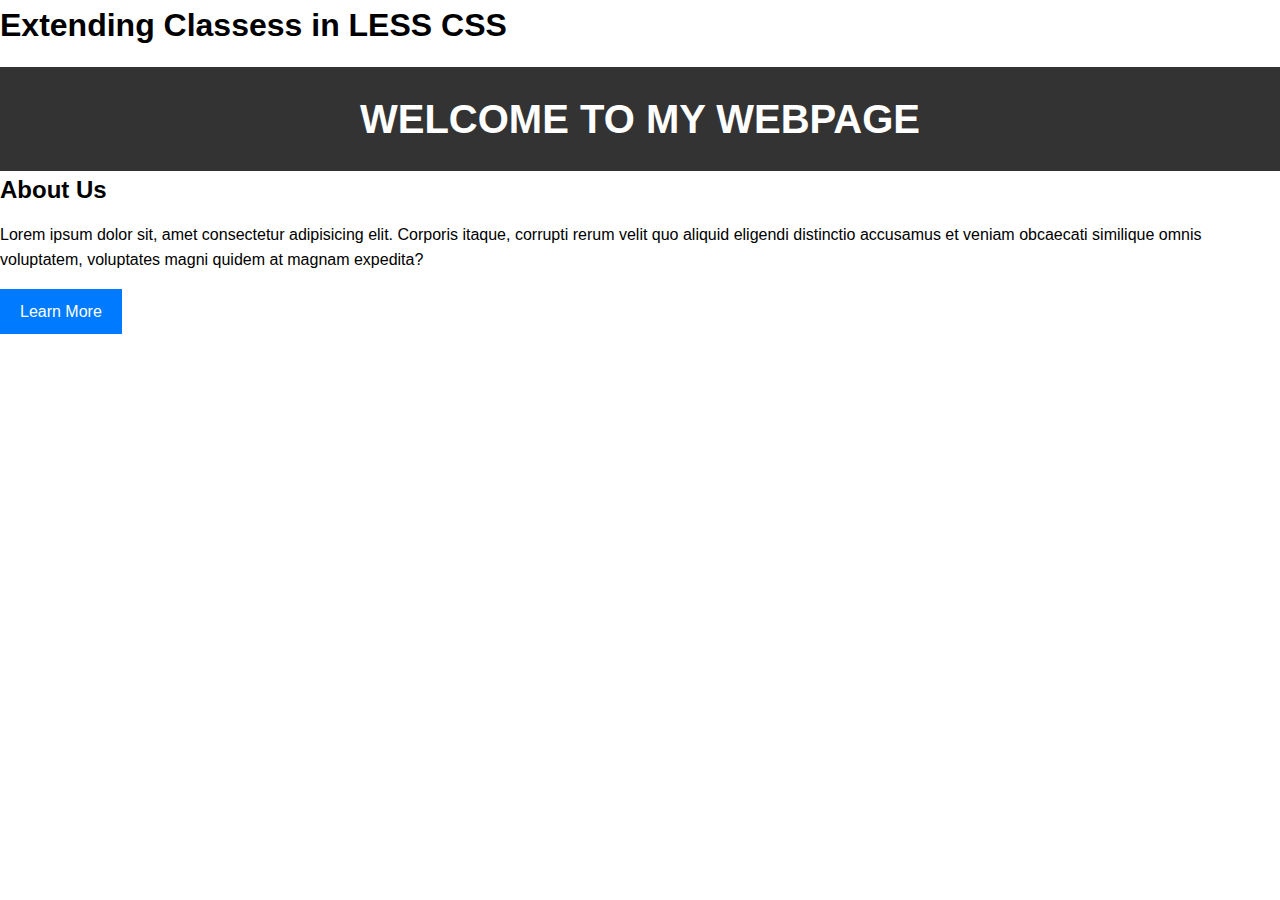
<file: index.html>
<!DOCTYPE html>
<html lang="en">
<head>
    <meta charset="UTF-8">
    <meta name="viewport" content="width=device-width, initial-scale=1.0">
    <title>LESS CSS</title>
    <link rel="stylesheet" href="styles/main.css">
</head>
<body>
    <div>
      <h1>Extending Classess in LESS CSS</h1>
      <div class="box"></div>
      <div class="red-box"></div>
    </div>

    <header class="header">
        <h1>WELCOME TO MY WEBPAGE</h1>
    </header>
    <main>
        <section>
            <h2>About Us</h2>
            <p>Lorem ipsum dolor sit, amet consectetur adipisicing elit. Corporis itaque, corrupti rerum velit quo aliquid eligendi distinctio accusamus et veniam obcaecati similique omnis voluptatem, voluptates magni quidem at magnam expedita?</p>
        </section>
        <section>
            <a href="#" class="button">Learn More</a>
        </section>
    </main>
  
</body>
</html>
</file>
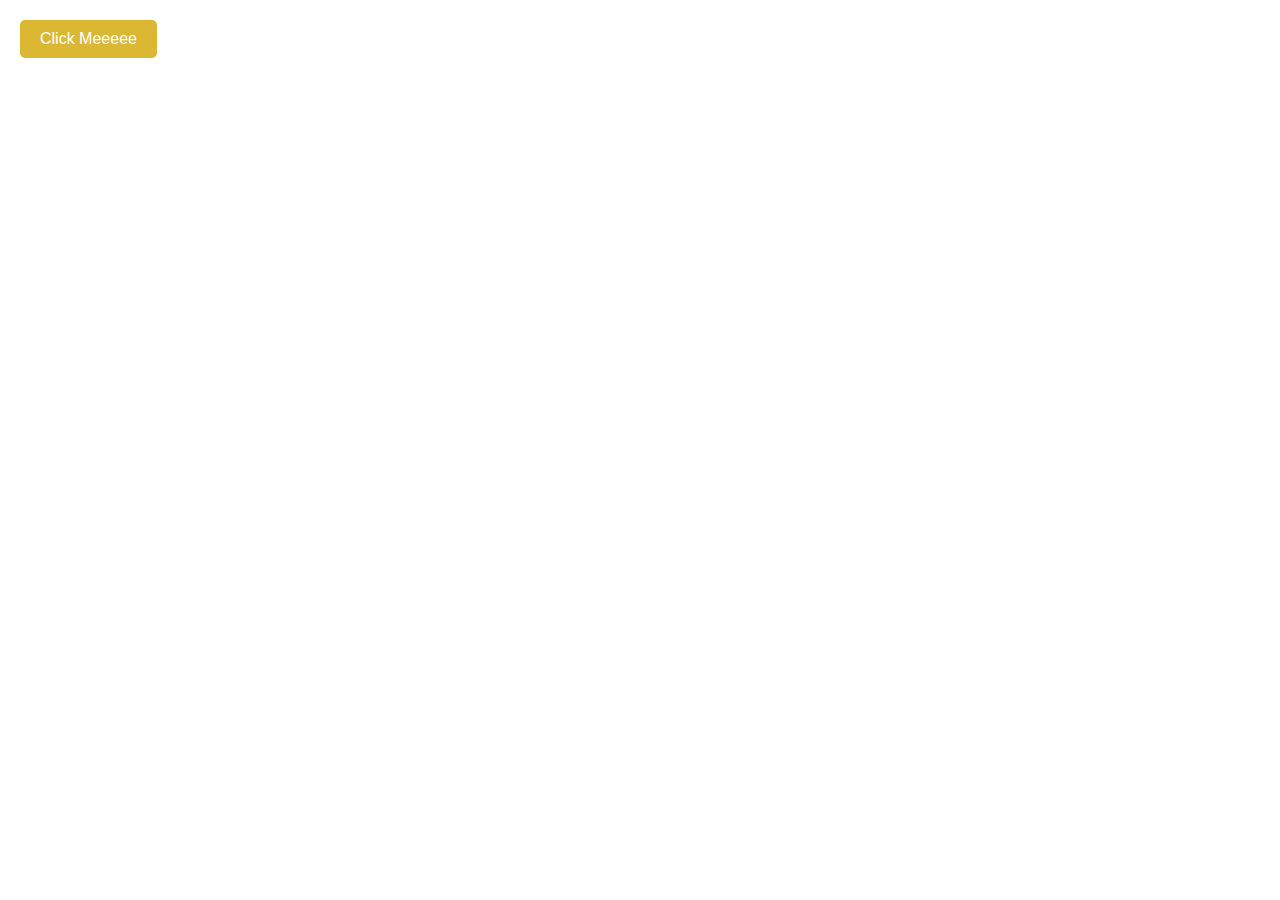
<file: button.html>
<!DOCTYPE html>
<html lang="en">
<head>
    <meta charset="UTF-8">
    <meta name="viewport" content="width=device-width, initial-scale=1.0">
    <title>Button</title>
    <link rel="stylesheet" href="styles/main.css">
</head>
<body>
    <button class="my-button">Click Meeeee</button>
</body>
</html>
</file>
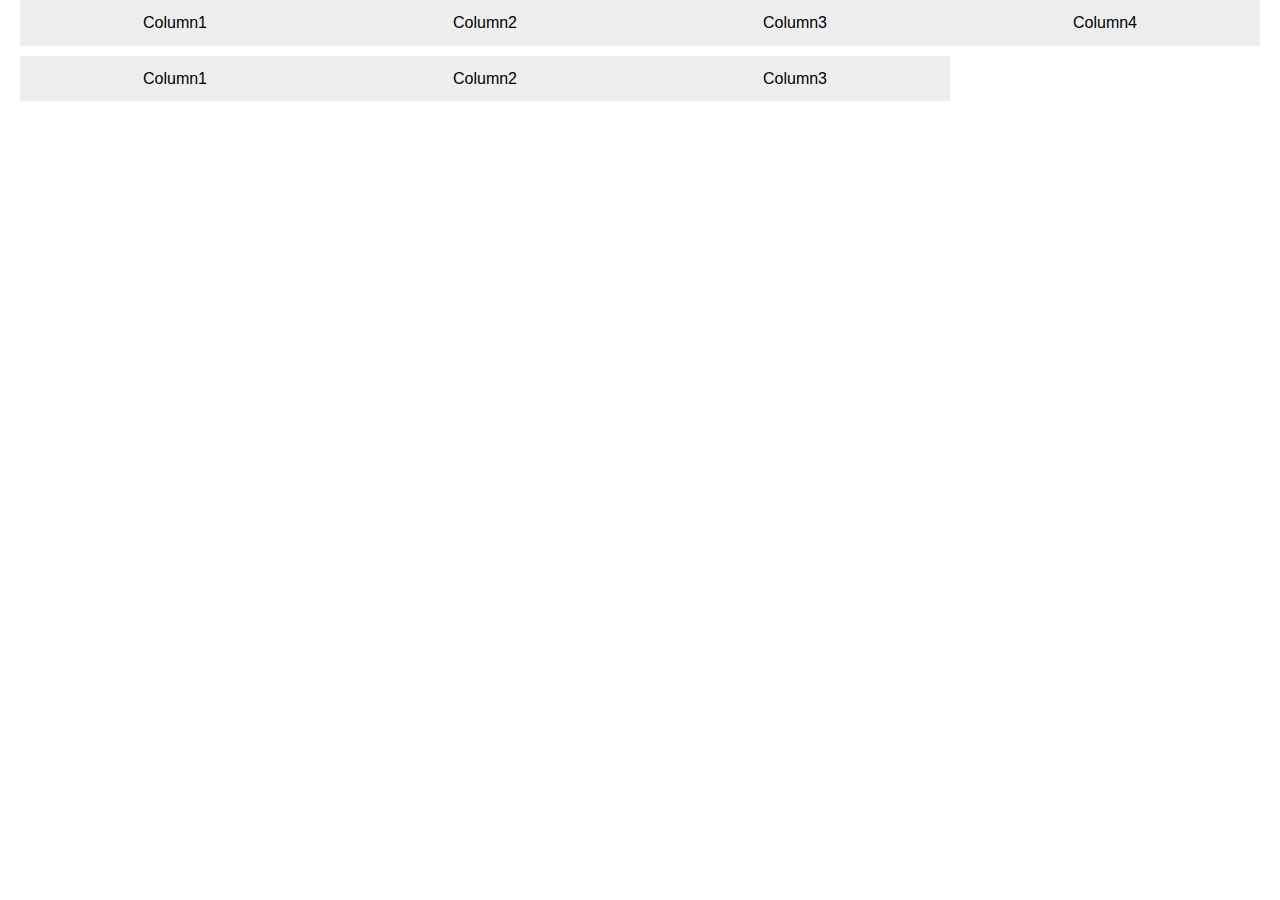
<file: grid-layout.html>
<!DOCTYPE html>
<html lang="en">
<head>
    <meta charset="UTF-8">
    <meta name="viewport" content="width=device-width, initial-scale=1.0">
    <title>Grid-Layout</title>
    <link rel="stylesheet" href="/styles/main.css">
</head>
<body>
    <div class="container">
        <div class="row">
            <div class="col">Column1</div>
            <div class="col">Column2</div>
            <div class="col">Column3</div>
            <div class="col">Column4</div>
        </div>
        <div class="row">
            <div class="col">Column1</div>
            <div class="col">Column2</div>
            <div class="col">Column3</div>
        </div>
    </div>
</body>
</html>
</file>
<file: styles/main.css>
* {
  margin: 0;
  padding: 0;
  box-sizing: border-box;
}
body {
  font-family: 'Gill Sans', 'Gill Sans MT', Calibri, 'Trebuchet MS', sans-serif;
  line-height: 1.6;
}
h1 {
  font-size: 2em;
  margin-bottom: 0.5em;
}
h2 {
  font-size: 1.5em;
  margin-bottom: 0.5em;
}
p {
  margin-bottom: 1em;
}
.button {
  display: inline-block;
  padding: 10px 20px;
  color: #fff;
  background-color: #007bff;
  border: none;
  text-align: center;
  text-decoration: none;
}
.button:hover {
  background-color: #0056b3;
}
.header {
  background-color: #333;
  color: #fff;
  padding: 20px;
  text-align: center;
}
.header h1 {
  margin: 0;
  font-size: 2.5em;
}
.my-button {
  background-color: #dbb734;
  color: #fff;
  padding: 10px 20px;
  margin: 20px;
  border-radius: 5px;
  font-size: 16px;
  border: none;
  cursor: pointer;
  transition: all 0.3s ease;
  position: relative;
  z-index: -1;
  overflow: hidden;
}
.my-button:hover {
  background-color: #d70da1;
  transform: scale(1.05);
}
.row {
  margin-left: -20px / 2;
  margin-right: -20px / 2;
}
.row:after {
  content: "";
  display: table;
  clear: both;
}
.container {
  width: 100%;
  padding: 0 20px;
  box-sizing: border-box;
}
.col {
  width: 25%;
  float: left;
  padding: 0 20px / 2;
  box-sizing: border-box;
  background: #eee;
  padding: 10px;
  margin-bottom: 10px;
  text-align: center;
}
@media (max-width: 768px) {
  .col {
    width: 50%;
    float: left;
    padding: 0 20px / 2;
    box-sizing: border-box;
  }
}
@media (max-width: 480px) {
  .col {
    width: 100%;
    float: left;
    padding: 0 20px / 2;
    box-sizing: border-box;
  }
}
</file>
